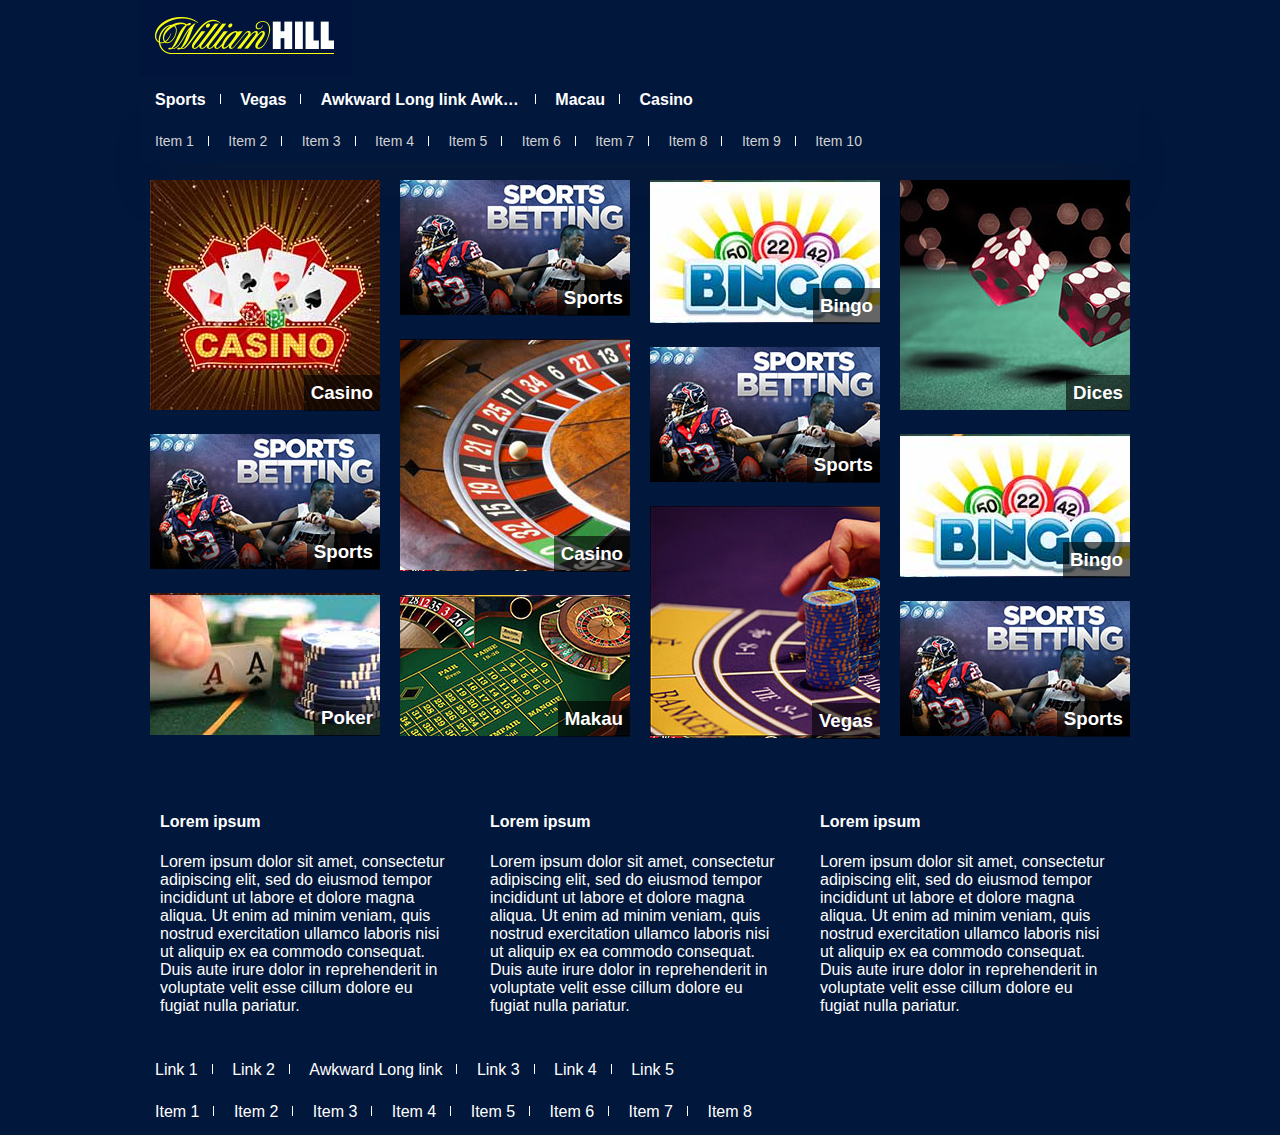
<file: index.html>
<!DOCTYPE html>
<html>
<head> 
	<title>William Hill</title>
	<meta charset="UTF-8">
	<meta http-equiv="X-UA-Compatible" content="IE=edge">
	<meta name="viewport" content="width=device-width, initial-scale=1.0, maximum-scale=1.0, user-scalable=no">
	<link rel="stylesheet" type="text/css" href="css/main.css">  
</head>

<body>
	<header>
		<div class="logo">
			<a href=""> <img src="images/logo.jpg" alt="william hill"></a>
		</div>
		<div class="menu">
			<div class="mobile-menu">
				<span></span>
				<span></span>
				<span></span>
			</div>
			<nav class="primary-menu">
				<ul>
					<li> <a href="">Sports</a> </li>
					<li> <a href="">Vegas</a> </li>
					<li> <a href="" title="Awkward Long link Awkward Long ">Awkward Long link Awkward Long </a> </li>
					<li> <a href="">Macau</a> </li>
					<li> <a href="">Casino</a> </li>
				</ul>	
			</nav>
			<nav class="secondary-menu">
				<ul>
					<li> <a href="">Item 1</a> </li>
					<li> <a href="">Item 2</a> </li>
					<li> <a href="">Item 3</a> </li>
					<li> <a href="">Item 4</a> </li>
					<li> <a href="">Item 5</a> </li>
					<li> <a href="">Item 6</a> </li>
					<li> <a href="">Item 7</a> </li>
					<li> <a href="">Item 8</a> </li>
					<li> <a href="">Item 9</a> </li>
					<li> <a href="">Item 10</a> </li>
				</ul>	
			</nav>
		</div>
	</header>

	<section class="image-grid"> 
		<div>
			<a href="" class="featured">
				<img src="images/casino.jpg" alt="william hill">
				<h3>Casino</h3>
			</a> 
			<a href="">
				<img src="images/sports.jpg" alt="william hill">
				<h3>Sports</h3>
			</a> 
			<a href="" >
				<img src="images/poker.jpg" alt="william hill">
				<h3>Poker</h3>
			</a> 
		</div>

		<div>
			<a href="">
				<img src="images/sports.jpg" alt="william hill">
				<h3>Sports</h3>
			</a> 
			<a href="" class="featured">
				<img src="images/roulette.jpg" alt="william hill">
				<h3>Casino</h3>
			</a> 
			<a href="" >
				<img src="images/makau.jpg" alt="william hill">
				<h3>Makau</h3>
			</a> 
		</div>

		<div>
			<a href="" class="featured">
				<img src="images/bingo.jpg" alt="william hill">
				<h3>Bingo</h3>
			</a> 
			<a href="">
				<img src="images/sports.jpg" alt="william hill">
				<h3>Sports</h3>
			</a> 
			<a href="">
				<img src="images/vegas.jpg" alt="william hill">
				<h3>Vegas</h3>
			</a> 
		</div>

		<div>
			<a href="">
				<img src="images/dice.jpg" alt="william hill">
				<h3>Dices</h3>
			</a> 
			<a href="" class="featured">
				<img src="images/bingo.jpg" alt="william hill">
				<h3>Bingo</h3>
			</a> 
			<a href="">
				<img src="images/sports.jpg" alt="william hill">
				<h3>Sports</h3>
			</a> 
		</div>
		
	</section>


	<section class="three-column-text">
		<div>
			<h4>Lorem ipsum</h4>
			<p>Lorem ipsum dolor sit amet, consectetur adipiscing elit, sed do eiusmod tempor incididunt ut labore et dolore magna aliqua. Ut enim ad minim veniam, quis nostrud exercitation ullamco laboris nisi ut aliquip ex ea commodo consequat. Duis aute irure dolor in reprehenderit in voluptate velit esse cillum dolore eu fugiat nulla pariatur.
			</p>
		</div>

		<div>
			<h4>Lorem ipsum</h4>
			<p>Lorem ipsum dolor sit amet, consectetur adipiscing elit, sed do eiusmod tempor incididunt ut labore et dolore magna aliqua. Ut enim ad minim veniam, quis nostrud exercitation ullamco laboris nisi ut aliquip ex ea commodo consequat. Duis aute irure dolor in reprehenderit in voluptate velit esse cillum dolore eu fugiat nulla pariatur.
			</p>
		</div>

		<div>
			<h4>Lorem ipsum</h4>
			<p>Lorem ipsum dolor sit amet, consectetur adipiscing elit, sed do eiusmod tempor incididunt ut labore et dolore magna aliqua. Ut enim ad minim veniam, quis nostrud exercitation ullamco laboris nisi ut aliquip ex ea commodo consequat. Duis aute irure dolor in reprehenderit in voluptate velit esse cillum dolore eu fugiat nulla pariatur.
			</p>
		</div>

	</section>


	<footer>
		<nav>
			<ul>
				<li> <a href="">Link 1</a> </li>
				<li> <a href="">Link 2</a> </li>
				<li> <a href="">Awkward Long link</a> </li>
				<li> <a href="">Link 3</a> </li>
				<li> <a href="">Link 4</a> </li>
				<li> <a href="">Link 5</a> </li> 
			</ul>	
		</nav>
		<nav>
			<ul>
				<li> <a href="">Item 1</a> </li>
				<li> <a href="">Item 2</a> </li>
				<li> <a href="">Item 3</a> </li>
				<li> <a href="">Item 4</a> </li>
				<li> <a href="">Item 5</a> </li>
				<li> <a href="">Item 6</a> </li>
				<li> <a href="">Item 7</a> </li>
				<li> <a href="">Item 8</a> </li>
			</ul>	
		</nav>
	</footer>


	<script src="js/libs/jquery-1.9.1.min.js"></script>
	<script src="js/main.js"></script>

</body>
</html>
</file>
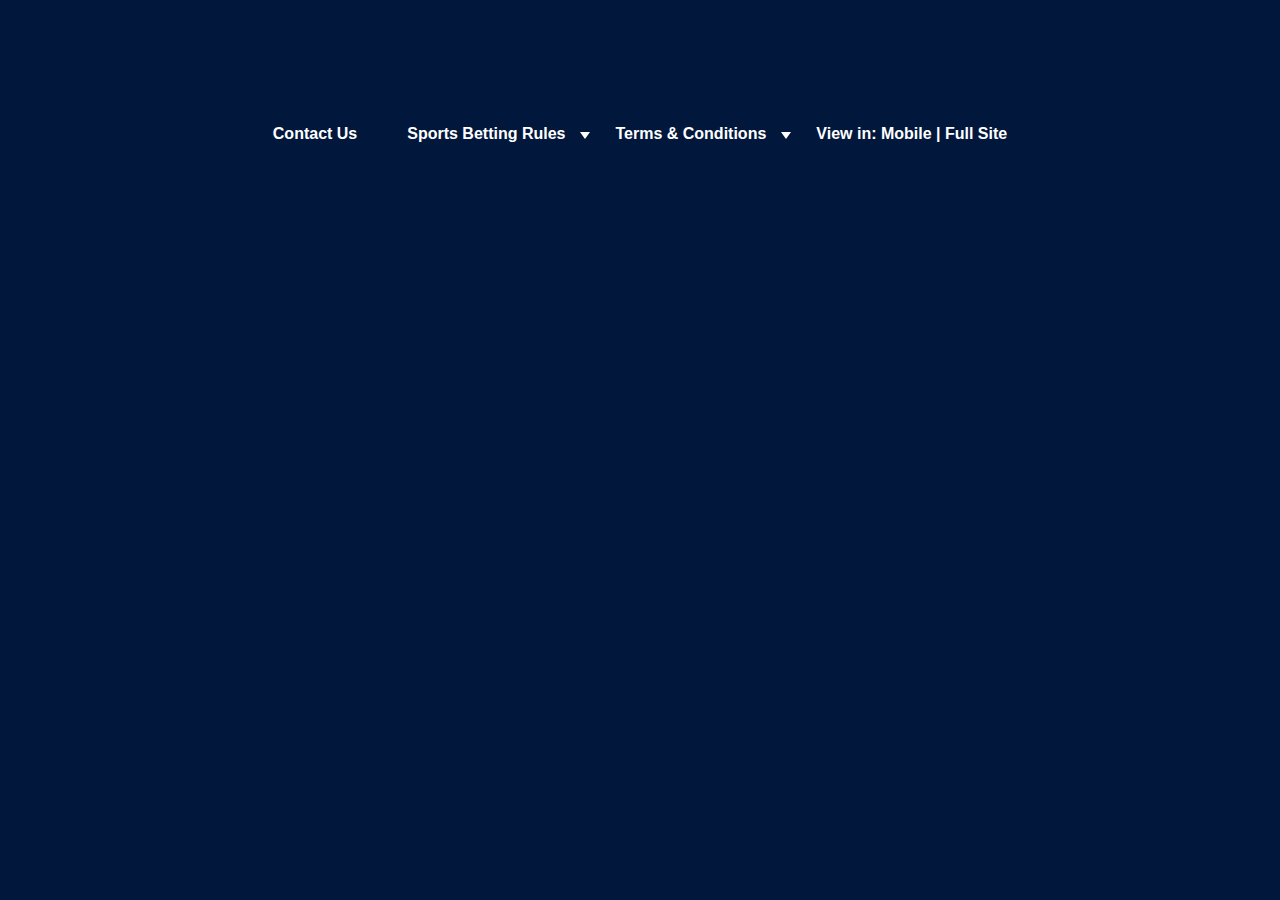
<file: menu.html>
<!DOCTYPE html>
<html>
<head> 
	<title>Menu</title>
	<meta charset="UTF-8">
	<link rel="stylesheet" type="text/css" href="css/main.css">  
</head>
<body>
	<header>
		<nav id="menu" class="primary"></nav>
	</header> 
	<script src="js/menu.js"></script> 
</body>
</html>
</file>
<file: css/main.css>
html,
body,
ul,
ol {
  margin: 0;
  padding: 0; }

body {
  font: 100% Helvetica, sans-serif;
  color: #fff;
  background: #01173c; }

nav ul {
  list-style: none; }
nav li {
  display: inline-block; }
nav a {
  display: block;
  padding: 10px 15px;
  text-decoration: none;
  color: #fff;
  max-width: 200px;
  white-space: nowrap;
  overflow: hidden;
  text-overflow: ellipsis;
  position: relative; }
nav a::after {
  content: '';
  position: absolute;
  right: 0;
  height: 10px;
  width: 1px;
  top: 13px;
  background: white; }
nav li:last-of-type a::after {
  display: none; }

header, section, footer {
  width: 100%;
  max-width: 1000px;
  margin: 0px auto;
  clear: both; }

header {
  height: 170px; }

.logo a {
  display: block; }

.menu {
  box-shadow: 0 40px 50px -30px #0e1b31; }

.menu.fixed {
  width: 100%;
  max-width: 1000px;
  margin: 0px auto;
  clear: both;
  position: fixed;
  top: 0;
  background: #01173c;
  z-index: 9; }

.primary-menu {
  font-weight: bold; }

.secondary-menu {
  white-space: nowrap;
  overflow: auto; }
  .secondary-menu a {
    color: #d2d2d2;
    font-size: 14px; }

.image-grid {
  width: 100%;
  max-width: 1000px;
  margin: 0px auto;
  clear: both;
  overflow: hidden; }
  .image-grid div {
    float: left;
    width: 25%;
    padding: 10px;
    box-sizing: border-box; }
  .image-grid a {
    position: relative;
    margin-bottom: 20px;
    display: block; }
  .image-grid a h3 {
    position: absolute;
    bottom: -16px;
    right: 0;
    background: rgba(0, 0, 0, 0.6);
    padding: 7px;
    color: #fff; }
  .image-grid img {
    width: 100%; }

.three-column-text div {
  float: left;
  width: 33%;
  padding: 20px;
  margin: 0;
  box-sizing: border-box; }

footer {
  margin-top: 30px; }
  footer nav {
    white-space: nowrap;
    overflow: auto; }

/* javascript part css----------- */
#menu {
  text-align: center;
  padding-top: 100px; }
  #menu li {
    margin: 25px;
    font-weight: bold;
    position: relative;
    cursor: pointer; }
  #menu li::after {
    width: 0;
    height: 0;
    border-style: solid;
    border-width: 7px 5px 0 5px;
    border-color: #ffffff transparent transparent transparent;
    position: absolute;
    content: '';
    right: -25px;
    top: 7px; }
  #menu li.static-content::after {
    display: none; }
  #menu li ul {
    display: block;
    position: absolute;
    left: 0px;
    top: 15px;
    z-index: 9; }
  #menu li ul li {
    display: block;
    font-weight: normal;
    font-size: 13px; }

/* Smartphones (portrait and landscape) ----------- */
@media only screen and (min-width: 0) and (max-width: 767px) {
  header {
    height: auto; }

  .mobile-menu {
    width: 50px;
    position: fixed;
    right: 10px;
    top: 10px;
    z-index: 9;
    background: #01173c;
    padding: 15px 10px 5px; }
    .mobile-menu span {
      display: block;
      background-color: #fff;
      height: 2px;
      margin-bottom: 10px; }

  .mobile-menu.close span:nth-child(2) {
    display: none; }
  .mobile-menu.close span:first-child {
    -ms-transform: rotate(45deg);
    /* IE 9 */
    -webkit-transform: rotate(45deg);
    /* Chrome, Safari, Opera */
    transform: rotate(45deg);
    margin-top: 10px; }
  .mobile-menu.close span:last-child {
    -ms-transform: rotate(-45deg);
    /* IE 9 */
    -webkit-transform: rotate(-45deg);
    /* Chrome, Safari, Opera */
    transform: rotate(-45deg);
    margin-top: -11px; }

  .menu {
    position: relative !important; }

  .primary-menu {
    position: fixed;
    background: #01173c;
    border-top: 1px solid;
    width: 100%;
    display: none;
    top: 0;
    padding-top: 55px;
    z-index: 1; }
    .primary-menu li {
      display: block; }
    .primary-menu li a {
      max-width: 100%;
      text-align: center;
      border-bottom: 1px solid;
      padding: 20px; }
    .primary-menu a::after {
      display: none; }

  .three-column-text div {
    width: 100%; }

  .image-grid div {
    width: 50%; } }

/*# sourceMappingURL=main.css.map */
</file>
